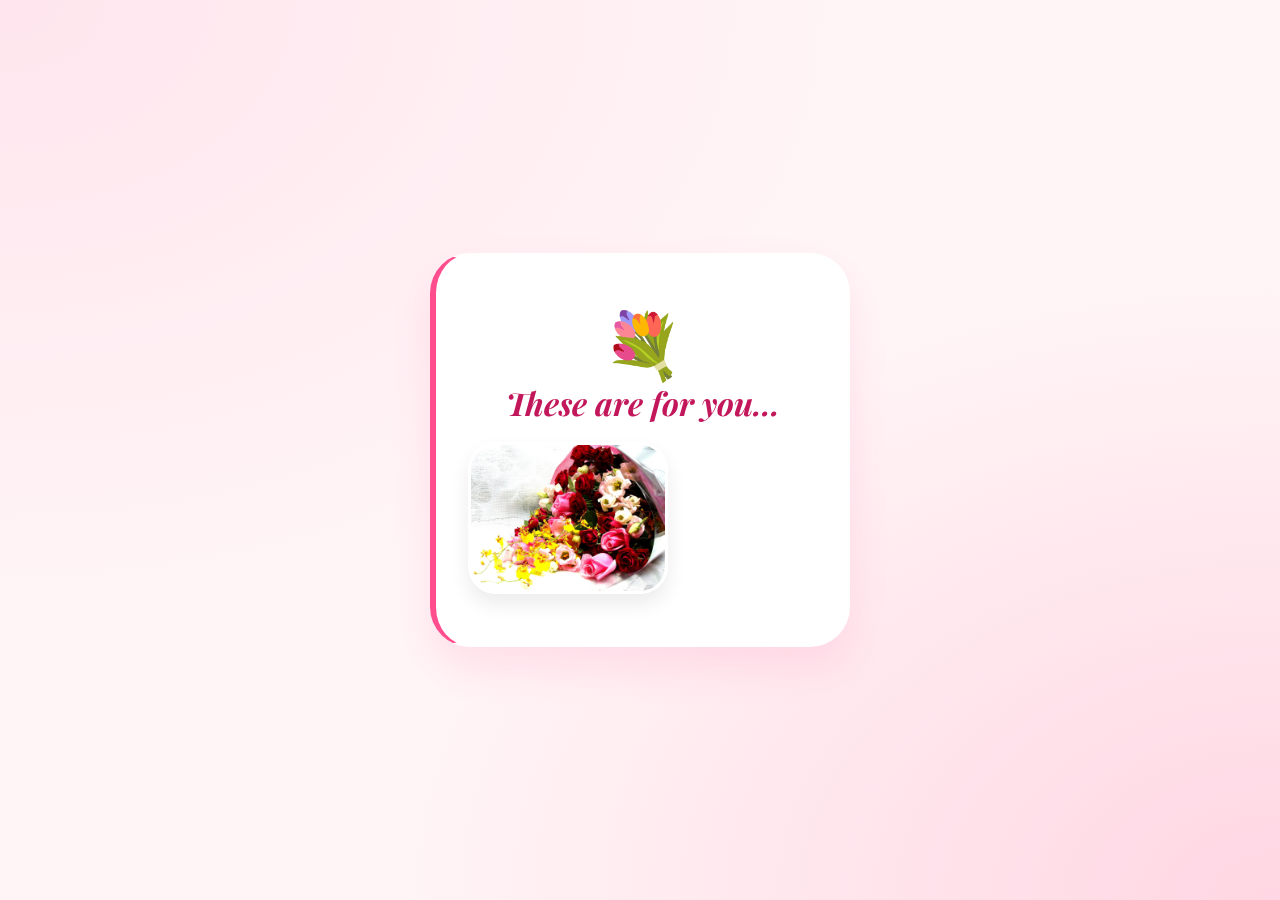
<file: thanks.html>
<!DOCTYPE html>
<html lang="en">
<head>
    <meta charset="UTF-8">
    <meta name="viewport" content="width=device-width, initial-scale=1.0">
    <title> She said yes</title>
    <link rel="stylesheet" href="styles.css">
</head>
<body>
    <div class="card thanks-card">
        
        <div id="flower-stage">
            <div style="font-size: 4rem; text-align: center;">💐</div>
            <h1 style="text-align: center; font-style: italic;">These are for you...</h1>
        <img src="4009932.jpg" alt="Flowers" class="prop-img" style="width: 200px; height: auto; margin: 0 auto;">
        </div>

        <div id="letter-stage" style="display: none; opacity: 0;">
            <h2 style="font-style: italic;">To My Favorite Person And My Lover</h2>
            <div class="custom-message">
                <p>Hey Wambo</p>
                <p>I wanted to build something unique because a simple text wouldn't do justice to how I feel. You've been such an amazing part of my journey, and having you say "Yes" means everything to me.</p>
                <p>I'm so excited for everything that comes next. Thank you for being you and supporting my dreams.</p>
                
                <div style="text-align: center; margin-top: 30px;">
                    <p style="font-style: italic; margin-bottom: 0;">Always yours,</p>
                    <p class="name-signature">Muemi Chege</p>
                </div>
            </div>
        </div>
    </div>

    <script>
        window.onload = () => {
            const flowerStage = document.getElementById('flower-stage');
            const letterStage = document.getElementById('letter-stage');

            setTimeout(() => {
                flowerStage.style.transition = "opacity 1s ease, transform 1s ease";
                flowerStage.style.opacity = "0";
                flowerStage.style.transform = "scale(0.9)";
                
                setTimeout(() => {
                    flowerStage.style.display = 'none';
                    letterStage.style.display = 'block';
                    setTimeout(() => {
                        letterStage.style.transition = "opacity 1.5s ease";
                        letterStage.style.opacity = "1";
                    }, 50);
                }, 1000);
            }, 4000); // Flowers stay for 4 seconds
        };
    </script>
</body>

</html>
</file>
<file: styles.css>
/* 1. TYPOGRAPHY & CORE CONFIG */
@import url('https://fonts.googleapis.com/css2?family=Plus+Jakarta+Sans:wght@400;600&family=Playfair+Display:ital,wght@1,700&display=swap');

:root {
    --primary: #ff4d8d;
    --primary-dark: #c2185b;
    --bg-soft: #fff5f7;
    --glass: rgba(255, 255, 255, 0.75);
    --shadow: 0 20px 40px rgba(255, 77, 141, 0.12);
}

* {
    margin: 0;
    padding: 0;
    box-sizing: border-box;
    -webkit-tap-highlight-color: transparent;
}

body {
    background: var(--bg-soft);
    min-height: 100vh;
    min-height: 100dvh; /* Dynamic viewport height for mobile browsers */
    display: flex;
    justify-content: center;
    align-items: center;
    font-family: 'Plus Jakarta Sans', sans-serif;
    padding: env(safe-area-inset-top) 24px env(safe-area-inset-bottom); /* Respects notches */
    background-image: radial-gradient(at 0% 0%, hsla(341,100%,95%,1) 0, transparent 50%), 
                      radial-gradient(at 100% 100%, hsla(341,100%,92%,1) 0, transparent 50%);
}

/* 2. THE PREMIUM GLASS CARD */
.card {
    background: var(--glass);
    backdrop-filter: blur(25px) saturate(180%);
    -webkit-backdrop-filter: blur(25px) saturate(180%);
    padding: 3rem 2rem;
    border-radius: 40px;
    text-align: center;
    width: 100%;
    max-width: 420px;
    border: 1px solid rgba(255, 255, 255, 0.8);
    box-shadow: var(--shadow);
    position: relative;
    overflow: hidden;
    animation: slideIn 1s cubic-bezier(0.19, 1, 0.22, 1);
}

/* 3. IMAGES (Modern Squircle) */
.image-container {
    display: flex;
    justify-content: center;
    gap: 16px;
    margin-bottom: 2.5rem;
}



.prop-img {
    width: 90px;
    height: 90px;
    border-radius: 28px; /* Smooth iOS Squircle */
    object-fit: cover;
    border: 3px solid #fff;
    box-shadow: 0 10px 20px rgba(0,0,0,0.08);
}

/* 4. TYPOGRAPHY */
h1, h2, .slanted {
    font-family: 'Playfair Display', serif;
    font-style: italic;
    color: var(--primary-dark);
    font-size: 2rem;
    line-height: 1.2;
    margin-bottom: 1.2rem;
    font-weight: 700;
}

p {
    color: #6d5d6e;
    font-size: 1.05rem;
    line-height: 1.6;
    letter-spacing: -0.01em;
}

/* 5. BUTTONS (Haptic Feel) */
.btn-group {
    display: flex;
    flex-direction: column;
    gap: 16px;
    margin-top: 2.5rem;
}

button {
    height: 64px; /* Optimal thumb size */
    font-size: 1.1rem;
    font-weight: 600;
    border-radius: 22px;
    border: none;
    cursor: pointer;
    transition: all 0.3s cubic-bezier(0.4, 0, 0.2, 1);
    position: relative;
    display: flex;
    align-items: center;
    justify-content: center;
}

#yesBtn {
    background: var(--primary);
    color: white;
    box-shadow: 0 12px 24px rgba(255, 77, 141, 0.3);
}

#noBtn {
    background: #fff;
    color: #9e9e9e;
    border: 1px solid rgba(0,0,0,0.05);
}

button:active {
    transform: scale(0.94); /* Haptic press effect */
    filter: brightness(0.9);
}

/* 6. THE LETTER (Final Page) */
.thanks-card {
    text-align: left;
    background: #fff;
    border-left: 6px solid var(--primary);
}

.custom-message p {
    margin-bottom: 1.5rem;
    font-size: 1.1rem;
}

.name-signature {
    font-family: 'Playfair Display', serif;
    font-size: 2.5rem;
    color: var(--primary);
    transform: rotate(-4deg);
    margin-top: 20px;
    display: inline-block;
}

/* 7. CELEBRATION BG (Page 2) */
.celebration-page {
    background: linear-gradient(rgba(0,0,0,0.3), rgba(0,0,0,0.3)), 
                url('images/her2.jpg') center/cover no-repeat;
}

/* 8. ANIMATIONS */
@keyframes slideIn {
    from { opacity: 0; transform: translateY(60px) scale(0.9); filter: blur(10px); }
    to { opacity: 1; transform: translateY(0) scale(1); filter: blur(0); }
}

/* Tiny Screen Optimization */
@media (max-width: 375px) {
    .card { padding: 2rem 1.5rem; }
    h1 { font-size: 1.7rem; }

}
/* 7. CELEBRATION BG (Page 3/Final) */
.celebration-page {
    min-height: 100vh;
    width: 100vw;
    display: flex;
    justify-content: center;
    align-items: center;
    /* 1. Try removing 'images/' if the file is in your main folder */
    /* 2. Double check if it is .jpg or .png or .webp */
    background: linear-gradient(rgba(0,0,0,0.3), rgba(0,0,0,0.3)), 
                url('4009932.jpg') center 20%/cover no-repeat;
    background-attachment: fixed;
}
</file>
